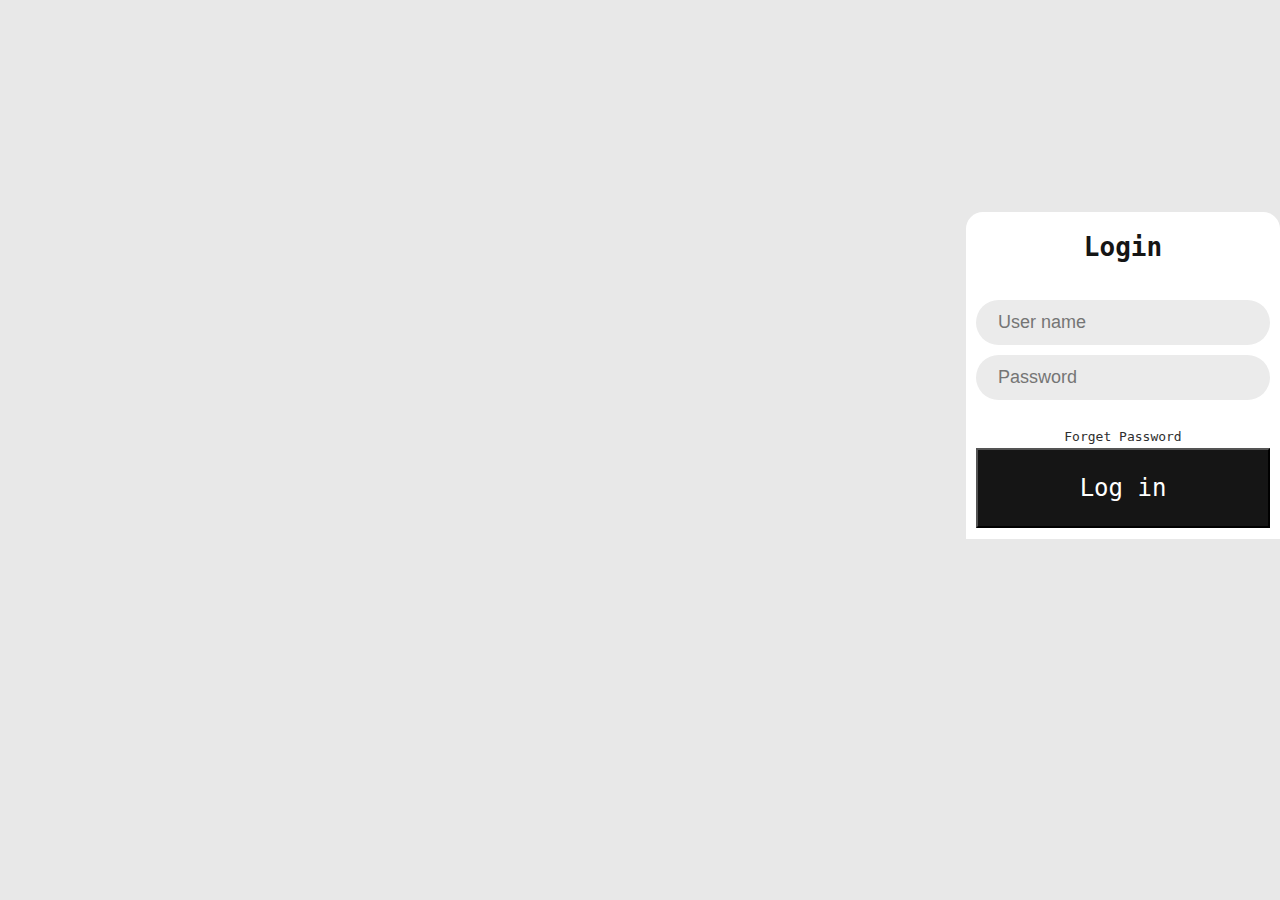
<file: index.html>
<!DOCTYPE html>
<html lang="en">
<head>
    <meta charset="UTF-8">
    <meta name="viewport" content="width=device-width, initial-scale=1.0">
    <link rel="stylesheet" href="login.css">
    <title>Login</title>
</head>
<body>
    <form class="login-container" method="post">
        <div class="login-header">Login</div>
        <div class="login-credentials">
            <input type="text" name="username" id="username" class="login-input" placeholder="User name">
            <input type="password" name="password" id="password" class="login-input" placeholder="Password">
        </div>

        <a href='#' id="forget-password">Forget Password</a>
        <input type="submit" value="Log in" id="login-submit">
        <!-- <div class="submit">Submit</div> -->
    </form>
    
</body>
</html>
</file>
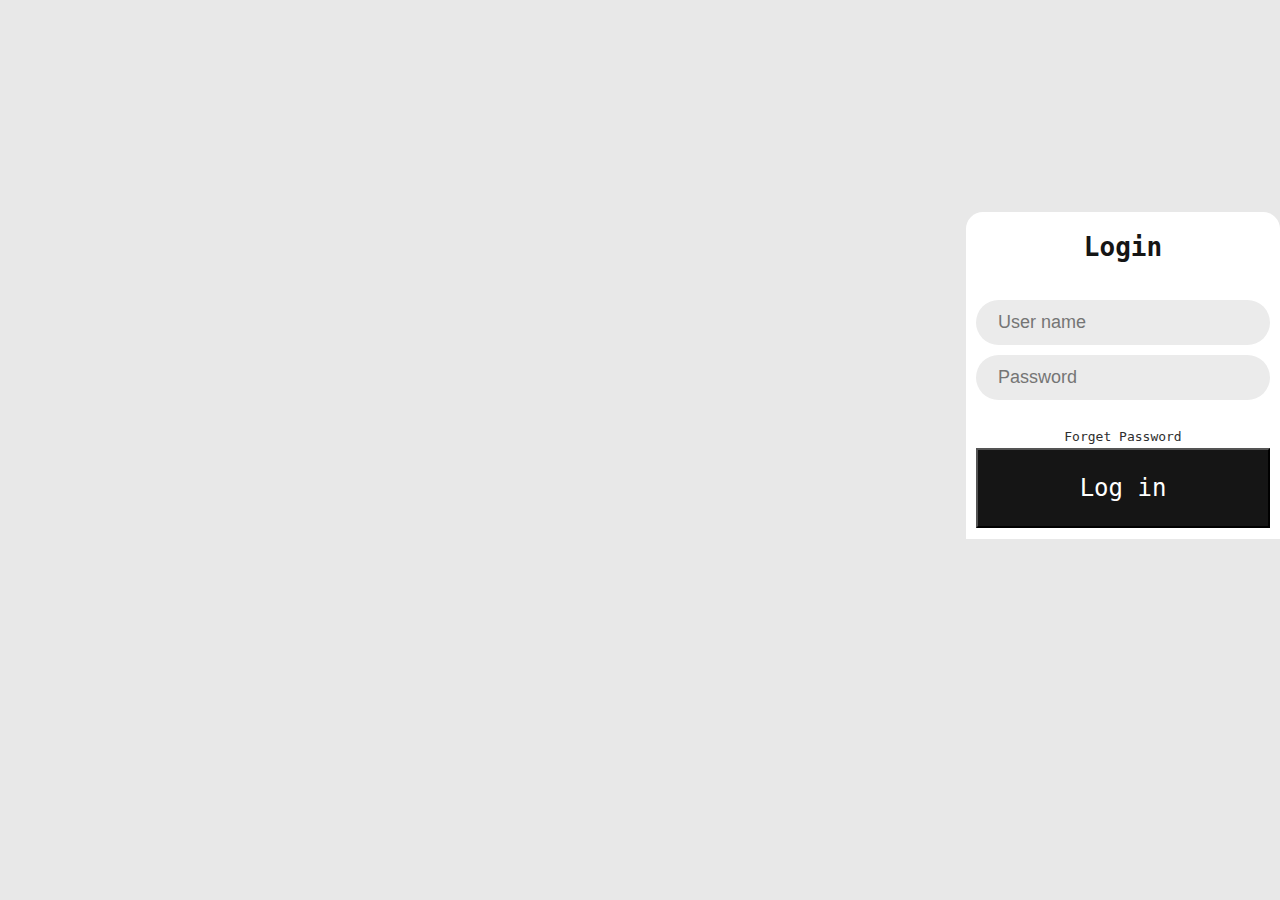
<file: login.html>
<!DOCTYPE html>
<html lang="en">
<head>
    <meta charset="UTF-8">
    <meta name="viewport" content="width=device-width, initial-scale=1.0">
    <link rel="stylesheet" href="login.css">
    <title>Login</title>
</head>
<body>
    <form class="login-container" method="post">
        <div class="login-header">Login</div>
        <div class="login-credentials">
            <input type="text" name="username" id="username" class="login-input" placeholder="User name">
            <input type="text" name="password" id="password" class="login-input" placeholder="Password">
        </div>

        <a href='#' id="forget-password">Forget Password</a>
        <input type="submit" value="Log in" id="login-submit">
        <!-- <div class="submit">Submit</div> -->
    </form>
    
</body>
</html>
</file>
<file: login.css>
*{
    margin: 0;
    padding: 0;
}

body{
    background-color: #E8E8E8;
    width: 100dvw;
    height: 100dvh;
    font-family: monospace;
}

.login-container{
    position: relative;
    width: 314px;
    height: 327px;
    background-color: #ffff;
    justify-self: center;
    align-self: center;
    left: calc(50dvw - (314px/2));
    top: calc(50dvh - (327px/2) - 75px );
    display: flex;
    flex-direction: column;
    justify-content: space-between;
    border-top-left-radius: 17px;
    border-top-right-radius: 17px;
    padding: 10px;
    box-sizing: border-box;
    
}
.login-header{
    height: 50px;
    width: 100%;
    display: flex;
    position: relative;
    font-size: 26px;
    font-weight: bold;
    color: #151515;
    align-items: center;
    justify-content: center;
}

.login-input{
    height: 45px;
    width: 100%;
    border-radius: 30px;
    border-color: transparent;
    padding: 5px 20px 5px 20px;
    background-color: #EBEBEB;
    font-size: 18px;
    box-sizing: border-box;
}

#login-submit{
    height: 80px;
    background-color: #151515;
    color: white;
    font-size: 24px;
    font-family: monospace;
}

#forget-password{
    text-decoration: none;
    color: #2E2E2E;
    height: 20.5px;
    text-align: center;
    margin-bottom: -30px;
    align-self: center;
    width: fit-content;
    
}
#username{
    margin-bottom: 10px;
}
.login-credentials{
    width: 100%;
}
</file>
